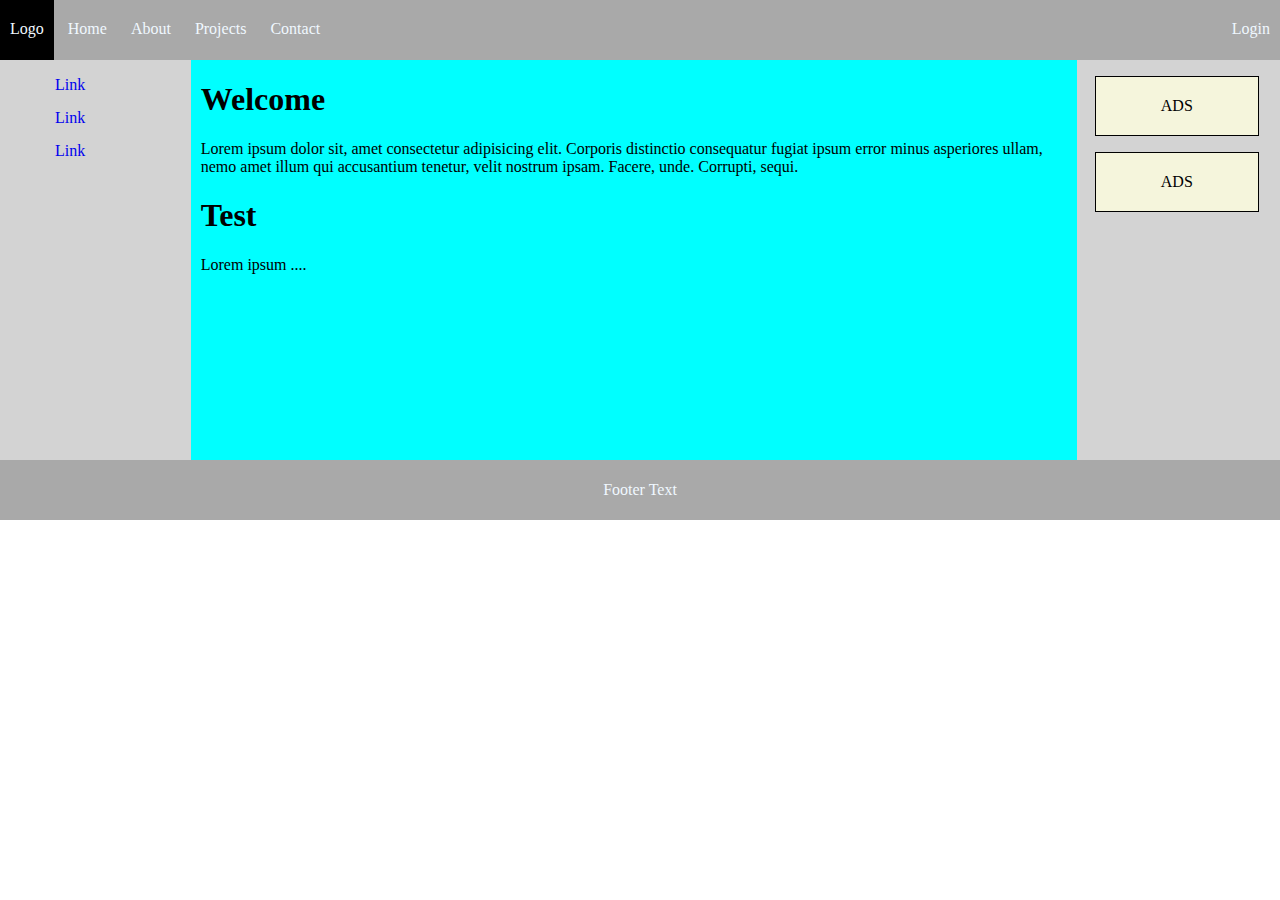
<file: rwc-layout/index.html>
<!DOCTYPE html>
<html lang="en">
  <head>
    <meta charset="UTF-8" />
    <meta name="viewport" content="width=device-width, initial-scale=1.0" />
    <title>Reponsive with layout</title>
    <link rel="stylesheet" href="styles-rwc-layout.css" />
  </head>
  <body>
    <div class="nav">
      <ul class="nav_menu">
        <li><a class="nav_link" href="#">Logo</a></li>
        <li><a class="nav_link" href="#">Home</a></li>
        <li><a class="nav_link" href="#">About</a></li>
        <li><a class="nav_link" href="#">Projects</a></li>
        <li><a class="nav_link" href="#">Contact</a></li>
        <li class="f-right"><a class="nav_link" href="#">Login</a></li>
      </ul>
    </div>
    <div class="main">
      <div class="left">
        <ul class="side_left">
          <li><a class="side_link" href="#">Link</a></li>
          <li><a class="side_link" href="#">Link</a></li>
          <li><a class="side_link" href="#">Link</a></li>
        </ul>
      </div>
      <div class="mid">
        <div class="mid_1">
          <h1>Welcome</h1>
          <p>
            Lorem ipsum dolor sit, amet consectetur adipisicing elit. Corporis
            distinctio consequatur fugiat ipsum error minus asperiores ullam,
            nemo amet illum qui accusantium tenetur, velit nostrum ipsam.
            Facere, unde. Corrupti, sequi.
          </p>
        </div>
        <div class="mid_2">
          <h1>Test</h1>
          <p>Lorem ipsum ....</p>
        </div>
      </div>
      <div class="right">
        <p class="right_1">ADS</p>
        <p class="right_1">ADS</p>
      </div>
    </div>
    <div class="footer">
      <p>Footer Text</p>
    </div>
  </body>
</html>
</file>
<file: rwc-layout/styles-rwc-layout.css>
body {
  font-family: "Times New Roman", Times, serif;
  margin: 0;
  padding: 0;
}
.nav_menu li {
  list-style-type: none;
  display: inline-block;
  height: 40px;
  padding-top: 20px;
  padding-left: 10px;
  margin: 0;
}
.nav_menu li:hover {
  background-color: black;
}
.nav_link {
  text-decoration: none;
  color: aliceblue;
  padding-right: 10px;
}
.nav_menu {
  background-color: darkgrey;
  margin: 0;
  padding: 0;
}
.f-right {
  float: right;
}
.main {
  width: 100%;
  height: 400px;
  /* border: 1px solid black; */
  display: flex;
}
.left {
  width: calc(15% - 15px);
  height: 100%;
  /* border: 1px solid black; */
  background-color: lightgrey;
  padding-left: 15px;
}
.mid {
  width: calc(70% - 4px - 10px);
  height: 100%;
  /* border: 1px solid black; */
  padding-left: 10px;
}
.right {
  width: 16%;
  height: 100%;
  /* border: 1px solid black; */
  background-color: lightgrey;
}
.side_left li {
  list-style-type: none;
  padding-bottom: 15px;
}
.side_link {
  text-decoration: none;
}
.right_1 {
  width: 70%;
  padding: 20px 10px;
  text-align: center;
  border: 1px solid black;
  margin-left: 18px;
  background-color: beige;
}
.footer {
  text-align: center;
  height: 50px;
  background-color: darkgray;
  color: aliceblue;
  padding: 5px;
  margin-bottom: 0;
}
@media screen and (max-width: 700px) {
  .left,
  .right {
    display: none;
  }
}
@media screen and (max-width: 100px) {
  .left {
    display: none;
  }
}
@media screen and (max-width: 2000px) {
  .main {
    background-color: aqua;
  }
}
</file>
